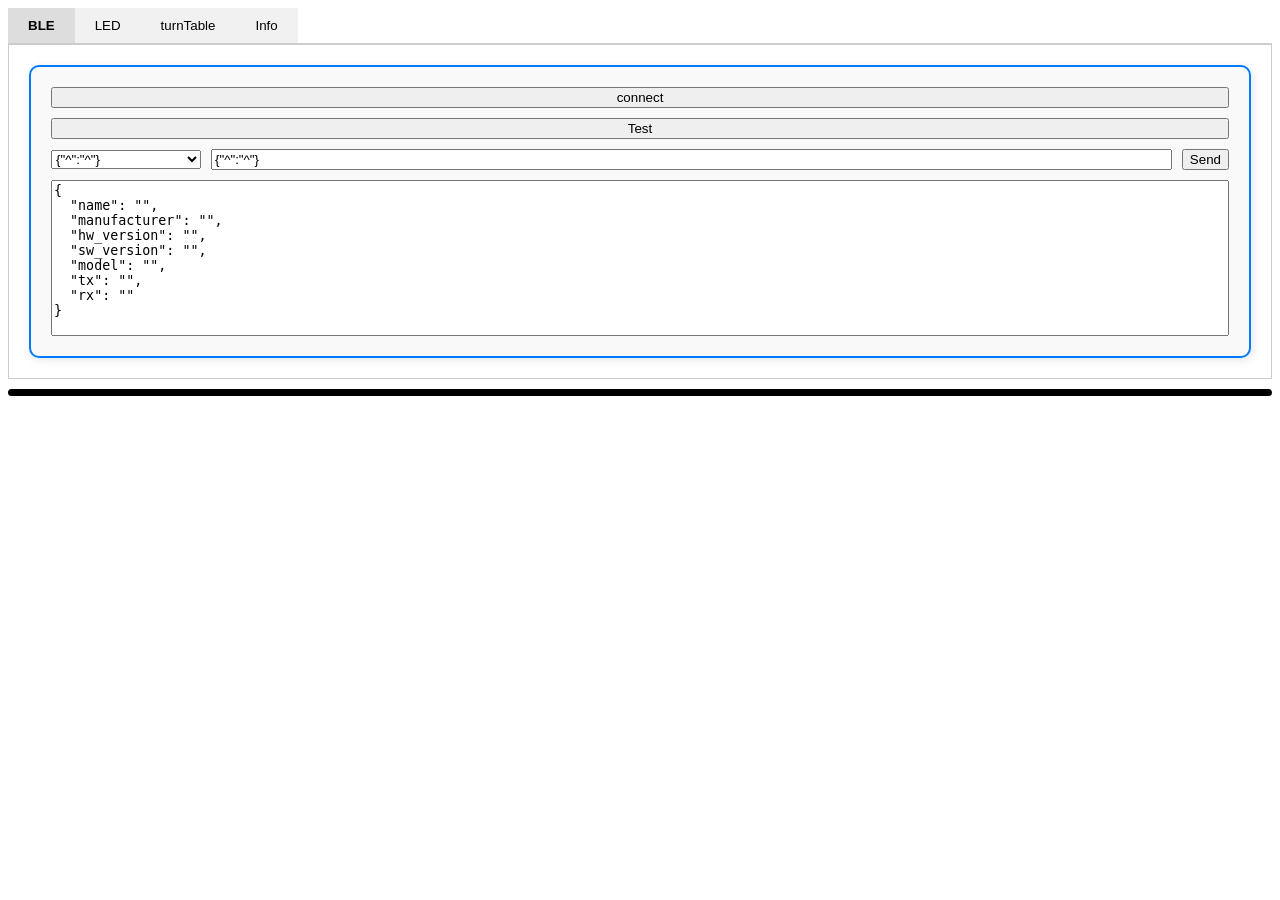
<file: bleWebApp/index.html>
<!DOCTYPE html>
<html>
<head>
    <title>GemLightBox Web BLE App</title>
    <meta name="viewport" content="width=device-width, initial-scale=1">
    <meta name="color-scheme" content="light">
    <link rel="icon" type="image/png" href="">
    <link rel="stylesheet" href="style.css">
    <script src="js/commons.js"></script>       
    <script src="js/utility.js"></script>      
    <script src="js/glb_cmd.js"></script>       
    <style>
        /* Style for tabs */
        .tab-container {
            display: flex;
            border-bottom: 2px solid #ccc;
        }
        .tab {
            padding: 10px 20px;
            cursor: pointer;
            border: none;
            background: #f1f1f1;
            outline: none;
        }
        .tab.active {
            background: #ddd;
            font-weight: bold;
        }
        .tab-content {
            display: none;
            padding: 20px;
            border: 1px solid #ccc;
            border-top: none;
        }
        .tab-content.active {
            display: block;
        }
    </style>
</head>
<body>

    <script>
        console.log(_get_commons_ver());        
        document.addEventListener("DOMContentLoaded", () => {
            document.documentElement.style.backgroundColor = "white";
            document.documentElement.style.color = "black";
        });
    </script>

    <!-- Tab Buttons -->
    <div class="tab-container">
        <button class="tab active" onclick="openTab(event, 'bleTab')">BLE</button>
        <button class="tab" onclick="openTab(event, 'ledTab')">LED</button>
        <button class="tab" onclick="openTab(event, 'turntableTab')">turnTable</button>
        <button class="tab" onclick="openTab(event, 'infoTab')">Info</button>
    </div>

    <!-- BLE Tab Content -->
    <div id="bleTab" class="tab-content active">       
    </div>

    <!-- LED Tab Content -->
    <div id="ledTab" class="tab-content">
    </div>

    <!-- Motor Tab Content -->
    <div id="turntableTab" class="tab-content">
    </div>

    <!-- Info Tab Content -->
    <div id="infoTab" class="tab-content">
    </div>

    <!-- Log Section -->
    <div id="logContainer"></div>

    <!-- Import JavaScript Files -->
    <script src="js/log.js"></script> 
    <script src="js/ble.js"></script>
    <script src="js/ble_ui.js"></script>       
    <script src="js/glb_led.js"></script>          
    <script src="js/glb_turntable.js"></script>        
    <script src="js/info.js"></script>

    <script>
        // Function to handle tab switching
        function openTab(event, tabName) {
            let i, tabContent, tabLinks;
            tabContent = document.getElementsByClassName("tab-content");
            for (i = 0; i < tabContent.length; i++) {
                tabContent[i].classList.remove("active");
            }
            tabLinks = document.getElementsByClassName("tab");
            for (i = 0; i < tabLinks.length; i++) {
                tabLinks[i].classList.remove("active");
            }
            document.getElementById(tabName).classList.add("active");
            event.currentTarget.classList.add("active");
        }
    </script>
</body>
</html>
</file>
<file: bleWebApp/style.css>
html_ {
    font-family: Arial, Helvetica, sans-serif;
    display: inline-block;
    text-align: center;
}
h1_ {
    font-size: 1.8rem;
    color: white;
}
.topnav_ {
    overflow: hidden;
    background-color: #0A1128;
}

button_ {
    color: white;
    padding: 14px 20px;
    margin: 8px 0;
    border: none;
    cursor: pointer;
    border-radius: 4px;
}

#deviceInfo {
    width: 100%;  /* Match parent container width */
    box-sizing: border-box; /* Include padding in width calculation */
    resize: none;  /* Prevent manual resizing */
    overflow: hidden;  /* Hide scrollbar */
    white-space: pre-wrap; /* Preserve formatting */
}

.testButton_{
    background-color: #5f6c6d;
}

.connectToggleButton_{
    background-color: #24af37;
}

.gray-label_ {
    color: #c7a6a6;
    font-size: 1rem;
}


/* Style for tabs */
.tab-container_ {
    display: flex;
    border-bottom: 2px solid #ccc;
    background-color: #D3D3D3; /* ✅ Light grey background */
}

.tab_ {
    padding: 10px 20px;
    cursor: pointer;
    border: none;
    background: #131313; /* ✅ Slightly darker grey for active tab */
    outline: none;
}

.tab.active_ {
    background: #6553bd; /* ✅ Light grey tab color */
    font-weight: bold;
}


label_1 {
    font-size: 12px; /* Make the LED labels smaller */
    font-weight: normal;
    color: white; /* Keep text visible on dark background */
}

/* Set background color of the entire page */
body1 {
    margin: 0;
    background-color: black !important;
    /* ✅ Set background to black */
    color: white;
    /* ✅ Ensure text remains visible */
}


/* Set background color of the entire page */
body_2 {
    margin: 0;
    background-color: rgb(141, 138, 228); /* ✅ Set background to white */
}
</file>
